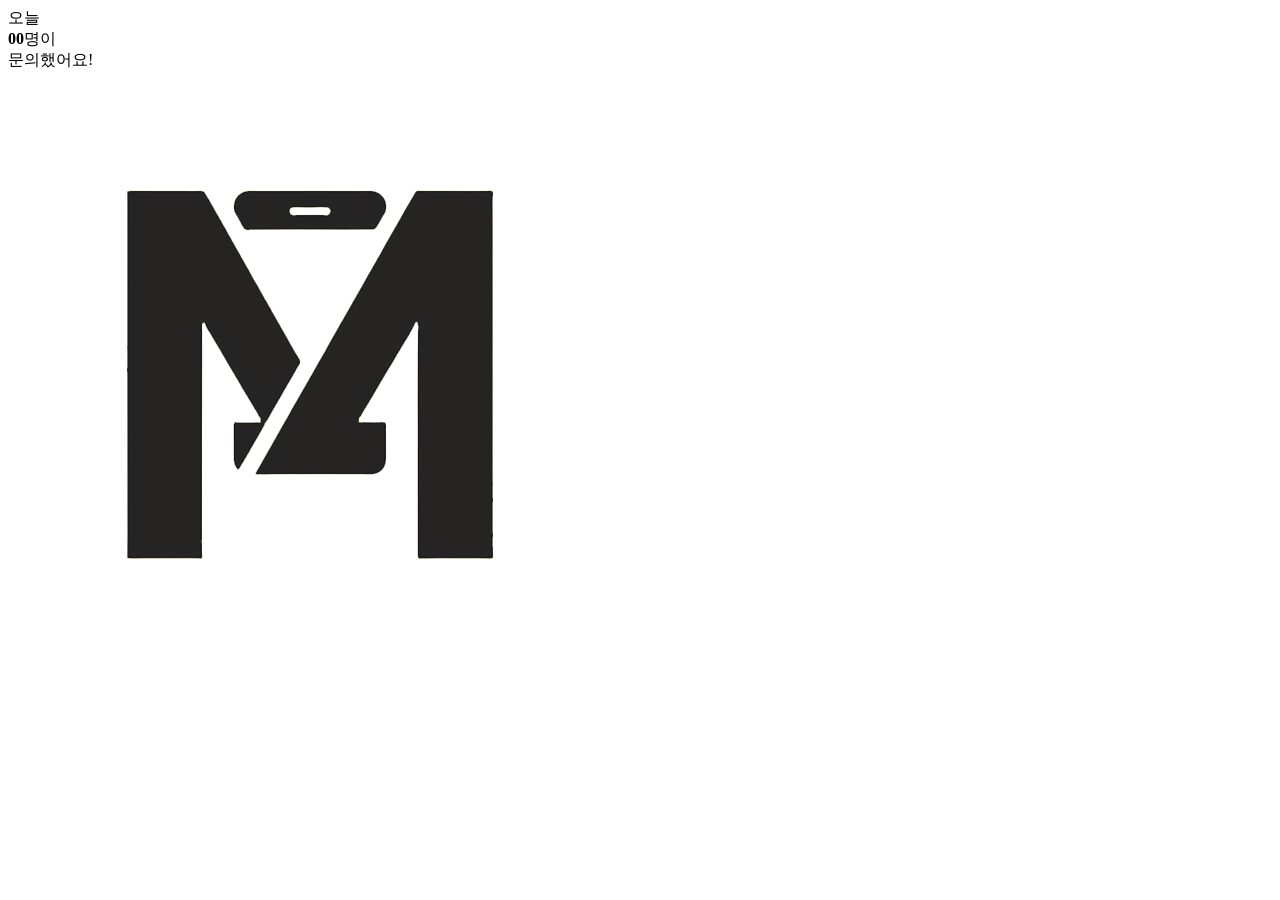
<file: floating.html>
<!DOCTYPE html>
<html lang="ko">

<body>
    <div class="floating" aria-label="빠른 상담 버튼">
        <div class="floating_bubble" aria-live="polite">
            오늘<br>
            <strong id="floatingConsultCount">00</strong>명이<br>
            문의했어요!
        </div>
        <a class="floating_btn floating-call" href="tel:010-5781-6754" aria-label="전화상담">
            <img src="img/logo-2.png">
        </a>
        <a class="floating_btn floating-kakao" href="https://vo.la/Rah9sb" target="_blank" rel="noopener noreferrer"
            aria-label="카톡상담">
            <i class="fa-solid fa-comment" aria-hidden="true"></i>
        </a>
    </div>
</body>

</html>
</file>
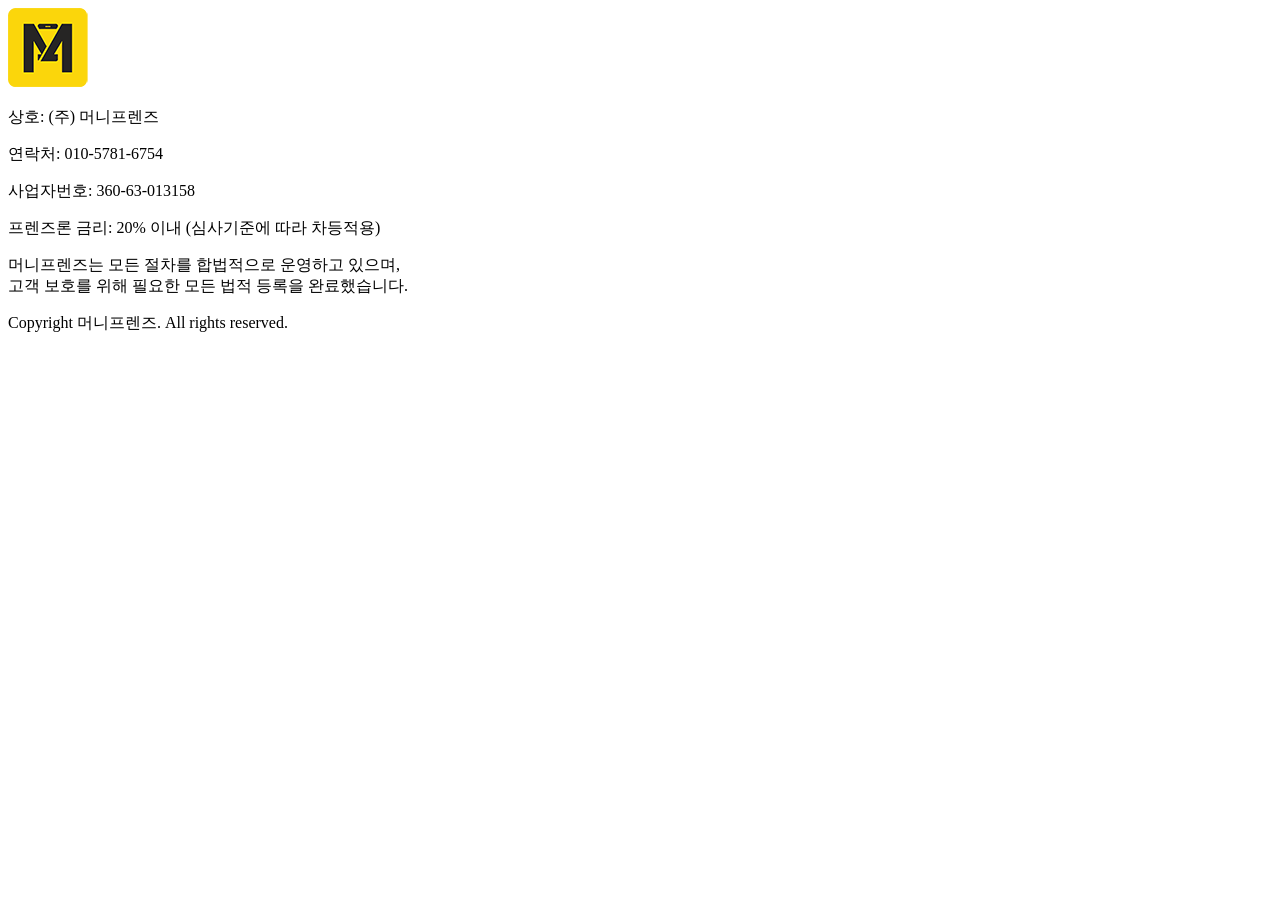
<file: footer.html>
<!DOCTYPE html>
<html lang="ko">

<head>
    <meta charset="UTF-8">
    <meta name="viewport" content="width=device-width, initial-scale=1.0">
    <title>Document</title>
</head>

<body>
    <footer class="footer">
        <div class="footer-container">
            <div class="footer-info">
                <div class="company-logo"><img src="img/logo-w.png"></div>
                <div class="contact-info">
                    <p>상호: (주) 머니프렌즈</p>
                    <p>연락처: 010-5781-6754</p>
                    <p>사업자번호: 360-63-013158</p>
                </div>
                <div class="contact-info">
                    <p>프렌즈론 금리: 20% 이내 (심사기준에 따라 차등적용)</p>
                </div>
            </div>
            <div class="footer-notice">
                <p>머니프렌즈는 모든 절차를 합법적으로 운영하고 있으며, <br class="hide-pc">
                    고객 보호를 위해 필요한 모든 법적 등록을 완료했습니다.</p>
            </div>
            <div class="footer-copyright">
                <p>Copyright 머니프렌즈. All rights reserved.</p>
            </div>
        </div>
    </footer>
</body>

</html>
</file>
